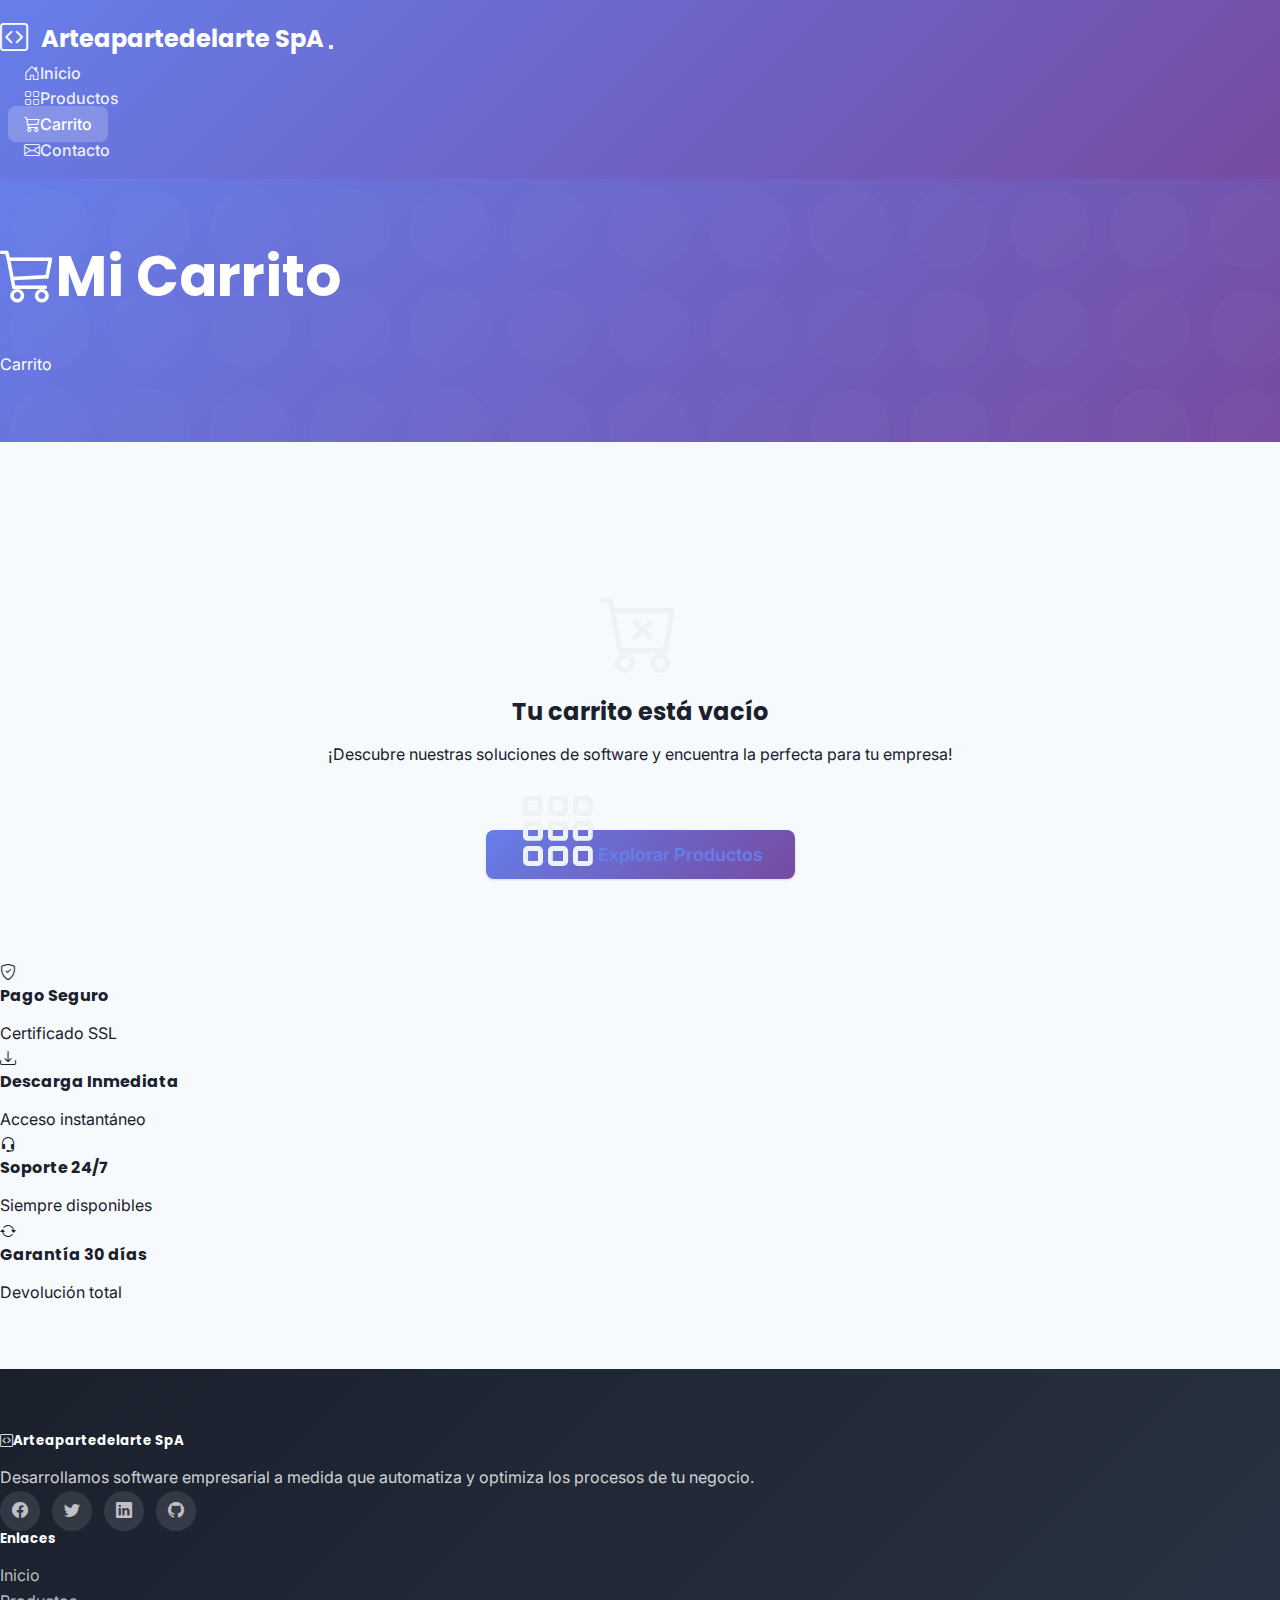
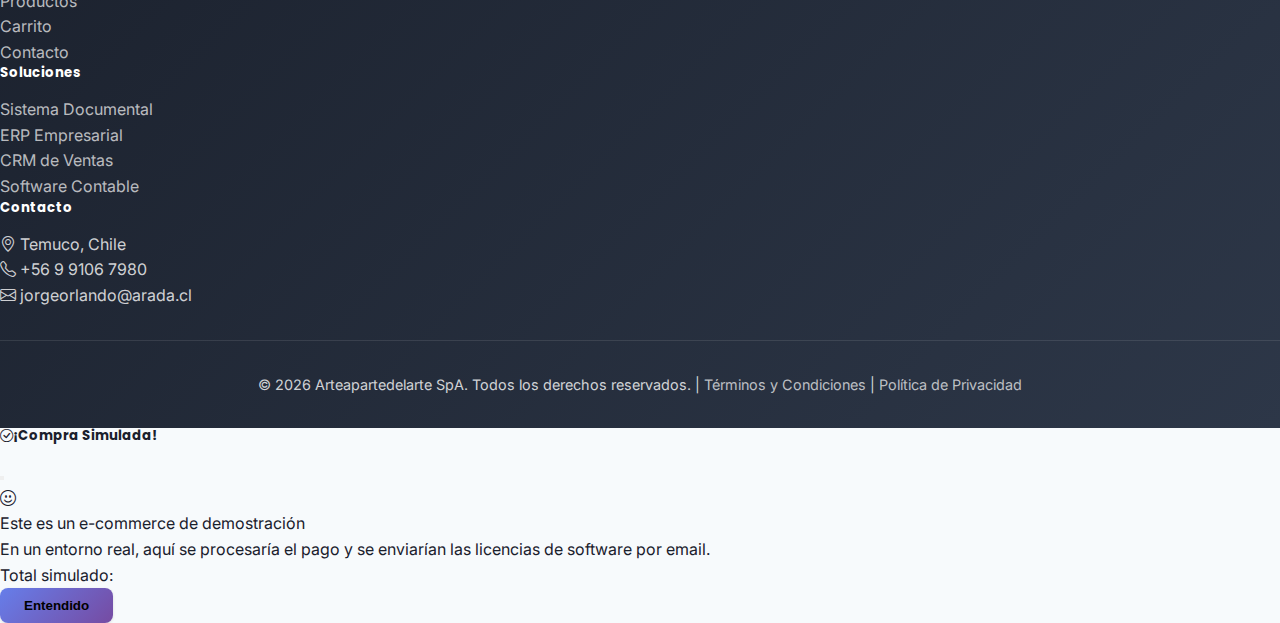
<file: carrito.html>
<!DOCTYPE html>
<html lang="es">
<head>
  <!-- Meta tags básicos -->
  <meta charset="UTF-8">
  <meta name="viewport" content="width=device-width, initial-scale=1.0">
  <meta name="description" content="Carrito de compras - Arteapartedelarte SpA">
  <meta name="keywords" content="carrito, compras, software empresarial">
  <meta name="author" content="Arteapartedelarte SpA">
  
  <title>Carrito de Compras - Arteapartedelarte SpA</title>
  
  <!-- Favicon -->
  <link rel="icon" href="data:image/svg+xml,<svg xmlns='http://www.w3.org/2000/svg' viewBox='0 0 100 100'><text y='.9em' font-size='90'>💼</text></svg>">
  
  <!-- Bootstrap 5.3.2 CSS -->
  <link href="https://cdn.jsdelivr.net/npm/bootstrap@5.3.2/dist/css/bootstrap.min.css" rel="stylesheet" integrity="sha384-T3c6CoIi6uLrA9TneNEoa7RxnatzjcDSCmG1MXxSR1GAsXEV/Dwwykc2MPK8M2HN" crossorigin="anonymous">
  
  <!-- Bootstrap Icons 1.11.2 -->
  <link rel="stylesheet" href="https://cdn.jsdelivr.net/npm/bootstrap-icons@1.11.2/font/bootstrap-icons.min.css">
  
  <!-- Google Fonts -->
  <link rel="preconnect" href="https://fonts.googleapis.com">
  <link rel="preconnect" href="https://fonts.gstatic.com" crossorigin>
  <link href="https://fonts.googleapis.com/css2?family=Inter:wght@400;500;600;700&family=Poppins:wght@600;700;800&display=swap" rel="stylesheet">
  
  <!-- Estilos personalizados -->
  <link rel="stylesheet" href="css/styles.css">
</head>
<body>
  
  <!-- HEADER & NAVBAR -->
  <header>
    <nav class="navbar navbar-expand-lg navbar-dark" aria-label="Navegación principal">
      <div class="container">
        <!-- Logo y nombre -->
        <a class="navbar-brand d-flex align-items-center" href="index.html" aria-label="Arteapartedelarte SpA - Inicio">
          <i class="bi bi-code-square"></i>
          <span>Arteapartedelarte SpA</span>
        </a>
        
        <!-- Botón hamburguesa para móviles -->
        <button class="navbar-toggler" type="button" data-bs-toggle="collapse" data-bs-target="#navbarNav" aria-controls="navbarNav" aria-expanded="false" aria-label="Alternar navegación">
          <span class="navbar-toggler-icon"></span>
        </button>
        
        <!-- Links de navegación -->
        <div class="collapse navbar-collapse" id="navbarNav">
          <ul class="navbar-nav ms-auto align-items-lg-center">
            <li class="nav-item">
              <a class="nav-link" href="index.html">
                <i class="bi bi-house-door me-1"></i>Inicio
              </a>
            </li>
            <li class="nav-item">
              <a class="nav-link" href="index.html#productos">
                <i class="bi bi-grid me-1"></i>Productos
              </a>
            </li>
            <li class="nav-item">
              <a class="nav-link active position-relative" aria-current="page" href="carrito.html" aria-label="Carrito de compras">
                <i class="bi bi-cart3 me-1"></i>Carrito
                <span id="cart-badge" class="badge" style="display: none;">0</span>
              </a>
            </li>
            <li class="nav-item">
              <a class="nav-link" href="index.html#contacto">
                <i class="bi bi-envelope me-1"></i>Contacto
              </a>
            </li>
          </ul>
        </div>
      </div>
    </nav>
  </header>

  <!-- MAIN CONTENT -->
  <main>
    
    <!-- CART HEADER -->
    <section class="hero-section py-4">
      <div class="container">
        <div class="row">
          <div class="col">
            <h1 class="display-5 fw-bold mb-2">
              <i class="bi bi-cart3 me-3"></i>Mi Carrito
            </h1>
            <nav aria-label="breadcrumb">
              <ol class="breadcrumb">
                <li class="breadcrumb-item"><a href="index.html" class="text-white">Inicio</a></li>
                <li class="breadcrumb-item active text-white" aria-current="page">Carrito</li>
              </ol>
            </nav>
          </div>
        </div>
      </div>
    </section>

    <!-- CART CONTENT -->
    <section class="py-5">
      <div class="container">
        <div class="row g-4">
          
          <!-- CART ITEMS (Columna izquierda) -->
          <div class="col-lg-8">
            <div id="cart-items-container">
              <!-- Los items del carrito se cargarán aquí -->
            </div>
            
            <!-- Botones de acción -->
            <div class="d-flex gap-3 mt-4 flex-wrap" id="cart-actions">
              <a href="index.html#productos" class="btn btn-outline-primary">
                <i class="bi bi-arrow-left me-2"></i>Seguir Comprando
              </a>
              <button class="btn btn-outline-danger" id="clear-cart-btn">
                <i class="bi bi-trash me-2"></i>Vaciar Carrito
              </button>
            </div>
          </div>

          <!-- CART SUMMARY (Columna derecha) -->
          <div class="col-lg-4">
            <div class="cart-summary" id="cart-summary">
              <h3 class="h5 fw-bold mb-3">Resumen del Pedido</h3>
              
              <div class="cart-summary-row">
                <span>Subtotal:</span>
                <span id="cart-subtotal">$0</span>
              </div>
              
              <div class="cart-summary-row">
                <span>IVA (19%):</span>
                <span id="cart-tax">$0</span>
              </div>
              
              <div class="cart-summary-row cart-summary-total">
                <span>Total:</span>
                <span id="cart-total">$0</span>
              </div>
              
              <button class="btn btn-primary btn-lg w-100 mt-4" id="checkout-btn">
                <i class="bi bi-credit-card me-2"></i>Proceder al Pago
              </button>
              
              <div class="mt-4 text-center">
                <p class="small text-muted mb-2">
                  <i class="bi bi-shield-check me-1"></i>Compra 100% segura
                </p>
                <p class="small text-muted mb-0">
                  <i class="bi bi-truck me-1"></i>Entrega digital inmediata
                </p>
              </div>
            </div>
          </div>

        </div>
      </div>
    </section>

    <!-- EMPTY CART MESSAGE (oculto por defecto) -->
    <section class="py-5 d-none" id="empty-cart-message">
      <div class="container">
        <div class="empty-cart">
          <i class="bi bi-cart-x display-1"></i>
          <h2 class="h3 fw-bold mt-4">Tu carrito está vacío</h2>
          <p class="text-muted mb-4">¡Descubre nuestras soluciones de software y encuentra la perfecta para tu empresa!</p>
          <a href="index.html#productos" class="btn btn-primary btn-lg">
            <i class="bi bi-grid-3x3-gap me-2"></i>Explorar Productos
          </a>
        </div>
      </div>
    </section>

    <!-- TRUST SECTION -->
    <section class="py-5 bg-light">
      <div class="container">
        <div class="row g-4 text-center">
          <div class="col-md-3">
            <i class="bi bi-shield-check display-5 text-primary mb-3"></i>
            <h4 class="h6 fw-bold">Pago Seguro</h4>
            <p class="small text-muted">Certificado SSL</p>
          </div>
          <div class="col-md-3">
            <i class="bi bi-download display-5 text-primary mb-3"></i>
            <h4 class="h6 fw-bold">Descarga Inmediata</h4>
            <p class="small text-muted">Acceso instantáneo</p>
          </div>
          <div class="col-md-3">
            <i class="bi bi-headset display-5 text-primary mb-3"></i>
            <h4 class="h6 fw-bold">Soporte 24/7</h4>
            <p class="small text-muted">Siempre disponibles</p>
          </div>
          <div class="col-md-3">
            <i class="bi bi-arrow-repeat display-5 text-primary mb-3"></i>
            <h4 class="h6 fw-bold">Garantía 30 días</h4>
            <p class="small text-muted">Devolución total</p>
          </div>
        </div>
      </div>
    </section>

  </main>

  <!-- FOOTER -->
  <footer>
    <div class="container">
      <div class="row g-4">
        <!-- Información de la empresa -->
        <div class="col-md-4">
          <h5 class="mb-3">
            <i class="bi bi-code-square me-2"></i>Arteapartedelarte SpA
          </h5>
          <p class="mb-3">
            Desarrollamos software empresarial a medida que automatiza y optimiza los procesos de tu negocio.
          </p>
          <div class="social-links">
            <a href="#" aria-label="Facebook"><i class="bi bi-facebook"></i></a>
            <a href="#" aria-label="Twitter"><i class="bi bi-twitter"></i></a>
            <a href="#" aria-label="LinkedIn"><i class="bi bi-linkedin"></i></a>
            <a href="#" aria-label="GitHub"><i class="bi bi-github"></i></a>
          </div>
        </div>
        
        <!-- Enlaces rápidos -->
        <div class="col-md-2">
          <h5 class="mb-3">Enlaces</h5>
          <ul class="list-unstyled">
            <li class="mb-2"><a href="index.html">Inicio</a></li>
            <li class="mb-2"><a href="index.html#productos">Productos</a></li>
            <li class="mb-2"><a href="carrito.html">Carrito</a></li>
            <li class="mb-2"><a href="index.html#contacto">Contacto</a></li>
          </ul>
        </div>
        
        <!-- Productos -->
        <div class="col-md-3">
          <h5 class="mb-3">Soluciones</h5>
          <ul class="list-unstyled">
            <li class="mb-2"><a href="#">Sistema Documental</a></li>
            <li class="mb-2"><a href="#">ERP Empresarial</a></li>
            <li class="mb-2"><a href="#">CRM de Ventas</a></li>
            <li class="mb-2"><a href="#">Software Contable</a></li>
          </ul>
        </div>
        
        <!-- Contacto -->
        <div class="col-md-3">
          <h5 class="mb-3">Contacto</h5>
          <ul class="list-unstyled">
            <li class="mb-2">
              <i class="bi bi-geo-alt me-2"></i>
              Temuco, Chile
            </li>
            <li class="mb-2">
              <i class="bi bi-telephone me-2"></i>
              +56 9 9106 7980
            </li>
            <li class="mb-2">
              <i class="bi bi-envelope me-2"></i>
              jorgeorlando@arada.cl
            </li>
          </ul>
        </div>
      </div>
      
      <!-- Copyright -->
      <div class="footer-bottom">
        <p class="mb-0">
          &copy; 2026 Arteapartedelarte SpA. Todos los derechos reservados. | 
          <a href="#">Términos y Condiciones</a> | 
          <a href="#">Política de Privacidad</a>
        </p>
      </div>
    </div>
  </footer>

  <!-- Modal de Confirmación de Compra -->
  <div class="modal fade" id="checkoutModal" tabindex="-1" aria-labelledby="checkoutModalLabel" aria-hidden="true">
    <div class="modal-dialog modal-dialog-centered">
      <div class="modal-content">
        <div class="modal-header border-0">
          <h5 class="modal-title fw-bold" id="checkoutModalLabel">
            <i class="bi bi-check-circle text-success me-2"></i>¡Compra Simulada!
          </h5>
          <button type="button" class="btn-close" data-bs-dismiss="modal" aria-label="Cerrar"></button>
        </div>
        <div class="modal-body text-center py-4">
          <i class="bi bi-emoji-smile display-1 text-primary mb-3"></i>
          <p class="lead mb-3">Este es un e-commerce de demostración</p>
          <p class="text-muted">En un entorno real, aquí se procesaría el pago y se enviarían las licencias de software por email.</p>
          <p class="fw-bold mt-3">Total simulado: <span id="modal-total" class="text-primary"></span></p>
        </div>
        <div class="modal-footer border-0 justify-content-center">
          <button type="button" class="btn btn-primary" data-bs-dismiss="modal">Entendido</button>
        </div>
      </div>
    </div>
  </div>

  <!-- Bootstrap 5.3.2 JS Bundle (incluye Popper) -->
  <script src="https://cdn.jsdelivr.net/npm/bootstrap@5.3.2/dist/js/bootstrap.bundle.min.js" integrity="sha384-C6RzsynM9kWDrMNeT87bh95OGNyZPhcTNXj1NW7RuBCsyN/o0jlpcV8Qyq46cDfL" crossorigin="anonymous"></script>
  
  <!-- Scripts personalizados -->
  <script src="js/products.js"></script>
  <script src="js/cart.js"></script>
  
  <!-- Script específico del carrito -->
  <script>
    /**
     * Renderiza los items del carrito
     */
    function renderCartItems() {
      const cart = getCart();
      const cartItemsContainer = document.getElementById('cart-items-container');
      const emptyMessage = document.getElementById('empty-cart-message');
      const cartSummary = document.getElementById('cart-summary');
      const cartActions = document.getElementById('cart-actions');
      
      if (cart.length === 0) {
        // Mostrar mensaje de carrito vacío
        cartItemsContainer.innerHTML = '';
        emptyMessage.classList.remove('d-none');
        cartSummary.style.display = 'none';
        cartActions.style.display = 'none';
        return;
      }
      
      // Ocultar mensaje de carrito vacío
      emptyMessage.classList.add('d-none');
      cartSummary.style.display = 'block';
      cartActions.style.display = 'flex';
      
      // Renderizar items
      cartItemsContainer.innerHTML = cart.map(item => `
        <div class="cart-item" data-product-id="${item.productId}">
          <div class="row g-3 align-items-center">
            <div class="col-md-2 col-3">
              <img src="${item.image}" alt="${item.name}" class="cart-item-image">
            </div>
            <div class="col-md-4 col-9">
              <h3 class="h6 fw-bold mb-1">${item.name}</h3>
              <p class="text-muted small mb-0">Licencia única</p>
            </div>
            <div class="col-md-2 col-4">
              <p class="mb-0 fw-bold">${formatPrice(item.price)}</p>
            </div>
            <div class="col-md-3 col-4">
              <div class="quantity-controls">
                <button class="btn btn-sm btn-outline-secondary decrease-qty" data-product-id="${item.productId}" aria-label="Disminuir cantidad">
                  <i class="bi bi-dash"></i>
                </button>
                <input 
                  type="number" 
                  class="form-control form-control-sm quantity-input" 
                  value="${item.quantity}" 
                  min="1" 
                  max="10"
                  data-product-id="${item.productId}"
                  aria-label="Cantidad">
                <button class="btn btn-sm btn-outline-secondary increase-qty" data-product-id="${item.productId}" aria-label="Aumentar cantidad">
                  <i class="bi bi-plus"></i>
                </button>
              </div>
            </div>
            <div class="col-md-1 col-4 text-end">
              <button class="btn btn-sm btn-outline-danger remove-item" data-product-id="${item.productId}" aria-label="Eliminar ${item.name}">
                <i class="bi bi-trash"></i>
              </button>
            </div>
          </div>
        </div>
      `).join('');
      
      // Actualizar resumen
      updateCartSummary();
      
      // Agregar event listeners
      attachCartEventListeners();
    }
    
    /**
     * Actualiza el resumen del carrito
     */
    function updateCartSummary() {
      const subtotal = getCartSubtotal();
      const tax = getCartTax();
      const total = getCartTotal();
      
      document.getElementById('cart-subtotal').textContent = formatPrice(subtotal);
      document.getElementById('cart-tax').textContent = formatPrice(tax);
      document.getElementById('cart-total').textContent = formatPrice(total);
    }
    
    /**
     * Agrega event listeners a los controles del carrito
     */
    function attachCartEventListeners() {
      // Botones de disminuir cantidad
      document.querySelectorAll('.decrease-qty').forEach(btn => {
        btn.addEventListener('click', function() {
          const productId = parseInt(this.dataset.productId);
          const input = document.querySelector(`.quantity-input[data-product-id="${productId}"]`);
          const currentQty = parseInt(input.value);
          if (currentQty > 1) {
            updateQuantity(productId, currentQty - 1);
            renderCartItems();
          }
        });
      });
      
      // Botones de aumentar cantidad
      document.querySelectorAll('.increase-qty').forEach(btn => {
        btn.addEventListener('click', function() {
          const productId = parseInt(this.dataset.productId);
          const input = document.querySelector(`.quantity-input[data-product-id="${productId}"]`);
          const currentQty = parseInt(input.value);
          if (currentQty < 10) {
            updateQuantity(productId, currentQty + 1);
            renderCartItems();
          }
        });
      });
      
      // Inputs de cantidad (cambio manual)
      document.querySelectorAll('.quantity-input').forEach(input => {
        input.addEventListener('change', function() {
          const productId = parseInt(this.dataset.productId);
          let newQty = parseInt(this.value);
          
          // Validar cantidad
          if (isNaN(newQty) || newQty < 1) newQty = 1;
          if (newQty > 10) newQty = 10;
          
          updateQuantity(productId, newQty);
          renderCartItems();
        });
      });
      
      // Botones de eliminar
      document.querySelectorAll('.remove-item').forEach(btn => {
        btn.addEventListener('click', function() {
          const productId = parseInt(this.dataset.productId);
          if (confirm('¿Estás seguro de eliminar este producto del carrito?')) {
            removeFromCart(productId);
            renderCartItems();
          }
        });
      });
    }
    
    /**
     * Maneja el botón de vaciar carrito
     */
    document.getElementById('clear-cart-btn')?.addEventListener('click', function() {
      if (confirm('¿Estás seguro de vaciar todo el carrito?')) {
        clearCart();
        renderCartItems();
      }
    });
    
    /**
     * Maneja el botón de checkout
     */
    document.getElementById('checkout-btn')?.addEventListener('click', function() {
      const total = getCartTotal();
      document.getElementById('modal-total').textContent = formatPrice(total);
      
      const modal = new bootstrap.Modal(document.getElementById('checkoutModal'));
      modal.show();
    });
    
    /**
     * Inicializar al cargar la página
     */
    document.addEventListener('DOMContentLoaded', function() {
      renderCartItems();
    });
  </script>
</body>
</html>
</file>
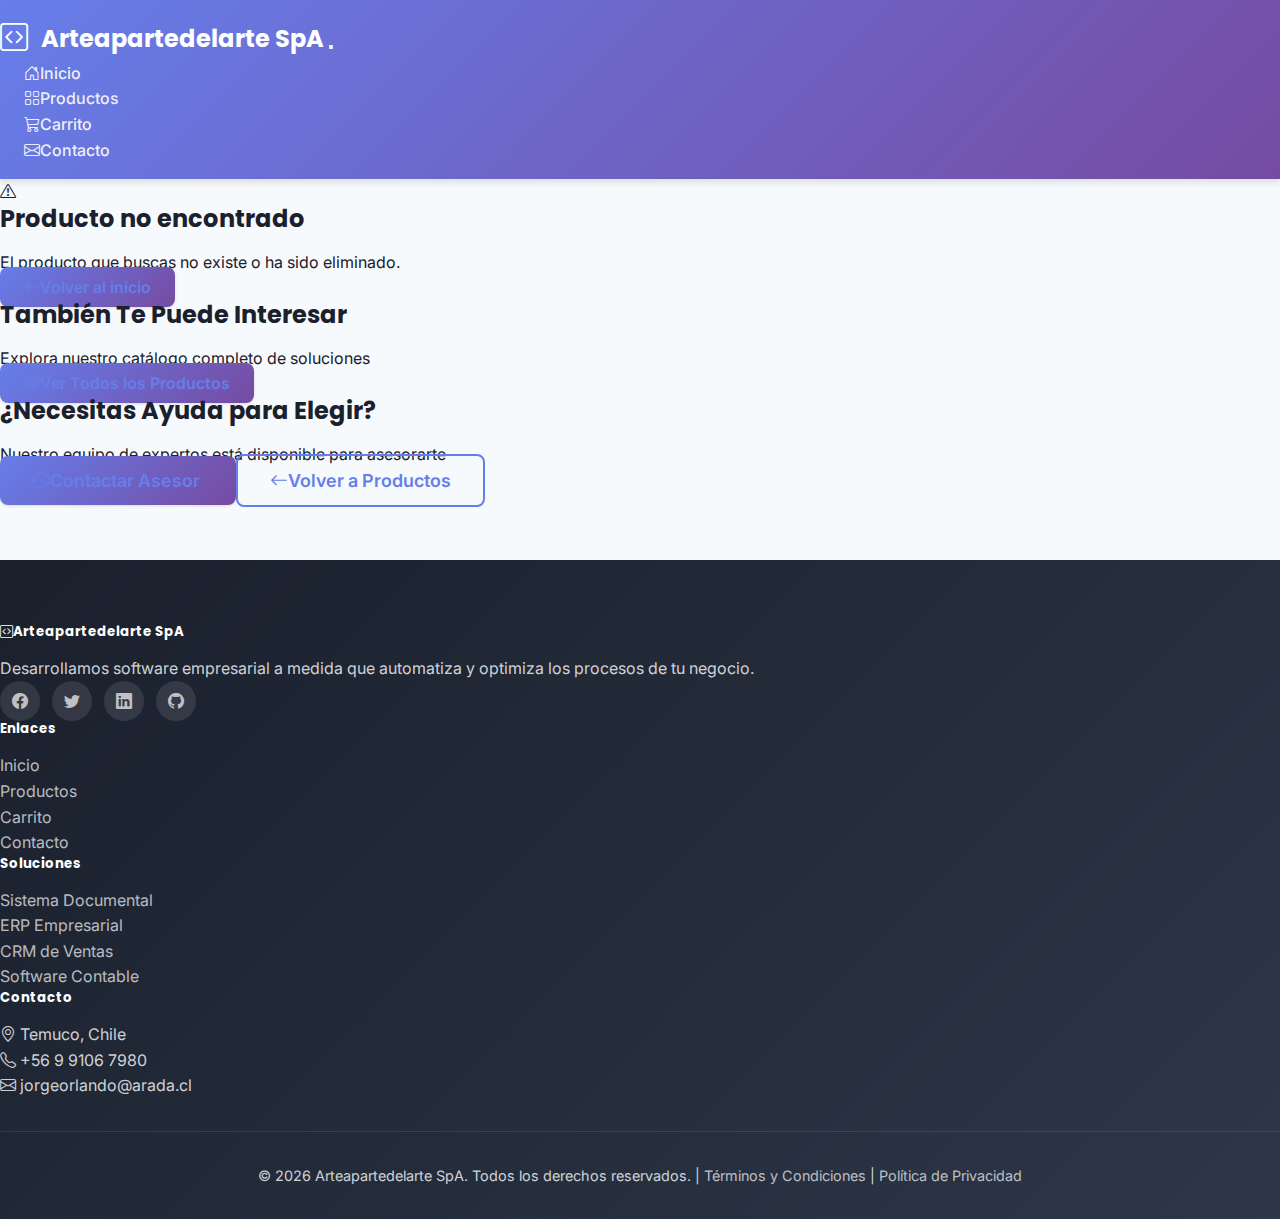
<file: detalle.html>
<!DOCTYPE html>
<html lang="es">
<head>
  <!-- Meta tags básicos -->
  <meta charset="UTF-8">
  <meta name="viewport" content="width=device-width, initial-scale=1.0">
  <meta name="description" content="Detalle del producto - Arteapartedelarte SpA">
  <meta name="keywords" content="software empresarial, automatización, soluciones digitales">
  <meta name="author" content="Arteapartedelarte SpA">
  
  <title>Detalle de Producto - Arteapartedelarte SpA</title>
  
  <!-- Favicon -->
  <link rel="icon" href="data:image/svg+xml,<svg xmlns='http://www.w3.org/2000/svg' viewBox='0 0 100 100'><text y='.9em' font-size='90'>💼</text></svg>">
  
  <!-- Bootstrap 5.3.2 CSS -->
  <link href="https://cdn.jsdelivr.net/npm/bootstrap@5.3.2/dist/css/bootstrap.min.css" rel="stylesheet" integrity="sha384-T3c6CoIi6uLrA9TneNEoa7RxnatzjcDSCmG1MXxSR1GAsXEV/Dwwykc2MPK8M2HN" crossorigin="anonymous">
  
  <!-- Bootstrap Icons 1.11.2 -->
  <link rel="stylesheet" href="https://cdn.jsdelivr.net/npm/bootstrap-icons@1.11.2/font/bootstrap-icons.min.css">
  
  <!-- Google Fonts -->
  <link rel="preconnect" href="https://fonts.googleapis.com">
  <link rel="preconnect" href="https://fonts.gstatic.com" crossorigin>
  <link href="https://fonts.googleapis.com/css2?family=Inter:wght@400;500;600;700&family=Poppins:wght@600;700;800&display=swap" rel="stylesheet">
  
  <!-- Estilos personalizados -->
  <link rel="stylesheet" href="css/styles.css">
</head>
<body>
  
  <!-- HEADER & NAVBAR -->
  <header>
    <nav class="navbar navbar-expand-lg navbar-dark" aria-label="Navegación principal">
      <div class="container">
        <!-- Logo y nombre -->
        <a class="navbar-brand d-flex align-items-center" href="index.html" aria-label="Arteapartedelarte SpA - Inicio">
          <i class="bi bi-code-square"></i>
          <span>Arteapartedelarte SpA</span>
        </a>
        
        <!-- Botón hamburguesa para móviles -->
        <button class="navbar-toggler" type="button" data-bs-toggle="collapse" data-bs-target="#navbarNav" aria-controls="navbarNav" aria-expanded="false" aria-label="Alternar navegación">
          <span class="navbar-toggler-icon"></span>
        </button>
        
        <!-- Links de navegación -->
        <div class="collapse navbar-collapse" id="navbarNav">
          <ul class="navbar-nav ms-auto align-items-lg-center">
            <li class="nav-item">
              <a class="nav-link" href="index.html">
                <i class="bi bi-house-door me-1"></i>Inicio
              </a>
            </li>
            <li class="nav-item">
              <a class="nav-link" href="index.html#productos">
                <i class="bi bi-grid me-1"></i>Productos
              </a>
            </li>
            <li class="nav-item">
              <a class="nav-link position-relative" href="carrito.html" aria-label="Carrito de compras">
                <i class="bi bi-cart3 me-1"></i>Carrito
                <span id="cart-badge" class="badge" style="display: none;">0</span>
              </a>
            </li>
            <li class="nav-item">
              <a class="nav-link" href="index.html#contacto">
                <i class="bi bi-envelope me-1"></i>Contacto
              </a>
            </li>
          </ul>
        </div>
      </div>
    </nav>
  </header>

  <!-- MAIN CONTENT -->
  <main>
    
    <!-- PRODUCT DETAIL SECTION -->
    <section class="py-5">
      <div class="container">
        <!-- Contenedor del detalle del producto (renderizado con JavaScript) -->
        <div id="product-detail-container">
          <!-- El detalle del producto se cargará aquí mediante JavaScript -->
          
          <!-- Loading placeholder -->
          <div class="text-center py-5">
            <div class="spinner-border text-primary" role="status">
              <span class="visually-hidden">Cargando...</span>
            </div>
            <p class="mt-3 text-muted">Cargando información del producto...</p>
          </div>
        </div>
      </div>
    </section>

    <!-- RELATED PRODUCTS SECTION (opcional para futuras versiones) -->
    <section class="py-5 bg-light">
      <div class="container">
        <div class="text-center mb-4">
          <h2 class="h3 fw-bold">También Te Puede Interesar</h2>
        </div>
        <div class="text-center text-muted">
          <p>Explora nuestro catálogo completo de soluciones</p>
          <a href="index.html#productos" class="btn btn-primary">
            <i class="bi bi-grid-3x3-gap me-2"></i>Ver Todos los Productos
          </a>
        </div>
      </div>
    </section>

    <!-- CTA SECTION -->
    <section class="py-5">
      <div class="container">
        <div class="row align-items-center">
          <div class="col-lg-8 mx-auto text-center">
            <h2 class="h2 fw-bold mb-3">¿Necesitas Ayuda para Elegir?</h2>
            <p class="lead text-muted mb-4">
              Nuestro equipo de expertos está disponible para asesorarte
            </p>
            <div class="d-flex gap-3 justify-content-center flex-wrap">
              <a href="index.html#contacto" class="btn btn-primary btn-lg">
                <i class="bi bi-chat-dots me-2"></i>Contactar Asesor
              </a>
              <a href="index.html#productos" class="btn btn-outline-primary btn-lg">
                <i class="bi bi-arrow-left me-2"></i>Volver a Productos
              </a>
            </div>
          </div>
        </div>
      </div>
    </section>

  </main>

  <!-- FOOTER -->
  <footer>
    <div class="container">
      <div class="row g-4">
        <!-- Información de la empresa -->
        <div class="col-md-4">
          <h5 class="mb-3">
            <i class="bi bi-code-square me-2"></i>Arteapartedelarte SpA
          </h5>
          <p class="mb-3">
            Desarrollamos software empresarial a medida que automatiza y optimiza los procesos de tu negocio.
          </p>
          <div class="social-links">
            <a href="#" aria-label="Facebook"><i class="bi bi-facebook"></i></a>
            <a href="#" aria-label="Twitter"><i class="bi bi-twitter"></i></a>
            <a href="#" aria-label="LinkedIn"><i class="bi bi-linkedin"></i></a>
            <a href="#" aria-label="GitHub"><i class="bi bi-github"></i></a>
          </div>
        </div>
        
        <!-- Enlaces rápidos -->
        <div class="col-md-2">
          <h5 class="mb-3">Enlaces</h5>
          <ul class="list-unstyled">
            <li class="mb-2"><a href="index.html">Inicio</a></li>
            <li class="mb-2"><a href="index.html#productos">Productos</a></li>
            <li class="mb-2"><a href="carrito.html">Carrito</a></li>
            <li class="mb-2"><a href="index.html#contacto">Contacto</a></li>
          </ul>
        </div>
        
        <!-- Productos -->
        <div class="col-md-3">
          <h5 class="mb-3">Soluciones</h5>
          <ul class="list-unstyled">
            <li class="mb-2"><a href="#">Sistema Documental</a></li>
            <li class="mb-2"><a href="#">ERP Empresarial</a></li>
            <li class="mb-2"><a href="#">CRM de Ventas</a></li>
            <li class="mb-2"><a href="#">Software Contable</a></li>
          </ul>
        </div>
        
        <!-- Contacto -->
        <div class="col-md-3">
          <h5 class="mb-3">Contacto</h5>
          <ul class="list-unstyled">
            <li class="mb-2">
              <i class="bi bi-geo-alt me-2"></i>
              Temuco, Chile
            </li>
            <li class="mb-2">
              <i class="bi bi-telephone me-2"></i>
              +56 9 9106 7980
            </li>
            <li class="mb-2">
              <i class="bi bi-envelope me-2"></i>
              jorgeorlando@arada.cl
            </li>
          </ul>
        </div>
      </div>
      
      <!-- Copyright -->
      <div class="footer-bottom">
        <p class="mb-0">
          &copy; 2026 Arteapartedelarte SpA. Todos los derechos reservados. | 
          <a href="#">Términos y Condiciones</a> | 
          <a href="#">Política de Privacidad</a>
        </p>
      </div>
    </div>
  </footer>

  <!-- Bootstrap 5.3.2 JS Bundle (incluye Popper) -->
  <script src="https://cdn.jsdelivr.net/npm/bootstrap@5.3.2/dist/js/bootstrap.bundle.min.js" integrity="sha384-C6RzsynM9kWDrMNeT87bh95OGNyZPhcTNXj1NW7RuBCsyN/o0jlpcV8Qyq46cDfL" crossorigin="anonymous"></script>
  
  <!-- Scripts personalizados -->
  <script src="js/products.js"></script>
  <script src="js/cart.js"></script>
  <script src="js/main.js"></script>
</body>
</html>
</file>
<file: css/styles.css>
/**
 * styles.css
 * Estilos personalizados.
 * 
 * Secciones:
 * 1. Variables CSS
 * 2. Estilos generales
 * 3. Navbar
 * 4. Hero section
 * 5. Product cards
 * 6. Product detail
 * 7. Cart page
 * 8. Footer
 * 9. Utilidades
 * 10. Animaciones
 * 11. Responsive
 */

/* ============================================
   1. VARIABLES CSS
   ============================================ */
:root {
  /* Colores principales */
  --primary: #667eea;
  --primary-dark: #5568d3;
  --secondary: #764ba2;
  --accent: #f093fb;
  --dark: #1a202c;
  --dark-light: #2d3748;
  --light: #f7fafc;
  --light-gray: #edf2f7;
  
  /* Colores de estado */
  --success: #48bb78;
  --warning: #ed8936;
  --danger: #f56565;
  --info: #4299e1;
  
  /* Tipografía */
  --font-main: 'Inter', -apple-system, BlinkMacSystemFont, 'Segoe UI', Roboto, sans-serif;
  --font-display: 'Poppins', var(--font-main);
  
  /* Espaciado */
  --spacing-xs: 0.25rem;
  --spacing-sm: 0.5rem;
  --spacing-md: 1rem;
  --spacing-lg: 2rem;
  --spacing-xl: 4rem;
  
  /* Sombras */
  --shadow-sm: 0 1px 3px rgba(0, 0, 0, 0.12);
  --shadow-md: 0 4px 6px rgba(0, 0, 0, 0.1);
  --shadow-lg: 0 10px 25px rgba(0, 0, 0, 0.15);
  --shadow-xl: 0 20px 40px rgba(0, 0, 0, 0.2);
  
  /* Bordes */
  --radius-sm: 0.375rem;
  --radius-md: 0.5rem;
  --radius-lg: 0.75rem;
  --radius-xl: 1rem;
  
  /* Transiciones */
  --transition-fast: 0.15s ease;
  --transition-base: 0.3s ease;
  --transition-slow: 0.5s ease;
}

/* ============================================
   2. ESTILOS GENERALES
   ============================================ */
* {
  margin: 0;
  padding: 0;
  box-sizing: border-box;
}

body {
  font-family: var(--font-main);
  color: var(--dark);
  background-color: var(--light);
  line-height: 1.6;
  overflow-x: hidden;
}

h1, h2, h3, h4, h5, h6 {
  font-family: var(--font-display);
  font-weight: 700;
  line-height: 1.2;
  margin-bottom: var(--spacing-md);
}

a {
  text-decoration: none;
  color: var(--primary);
  transition: color var(--transition-base);
}

a:hover {
  color: var(--primary-dark);
}

img {
  max-width: 100%;
  height: auto;
  display: block;
}

/* Mejora el enfoque para accesibilidad */
:focus-visible {
  outline: 3px solid var(--primary);
  outline-offset: 2px;
}

/* ============================================
   3. NAVBAR
   ============================================ */
.navbar {
  background: linear-gradient(135deg, var(--primary) 0%, var(--secondary) 100%);
  box-shadow: var(--shadow-md);
  padding: var(--spacing-md) 0;
  transition: all var(--transition-base);
}

.navbar-brand {
  font-family: var(--font-display);
  font-size: 1.5rem;
  font-weight: 700;
  color: white !important;
  transition: transform var(--transition-base);
}

.navbar-brand:hover {
  transform: scale(1.05);
}

.navbar-brand i {
  font-size: 1.75rem;
  margin-right: var(--spacing-sm);
}

.navbar-nav .nav-link {
  color: rgba(255, 255, 255, 0.9) !important;
  font-weight: 500;
  margin: 0 var(--spacing-sm);
  padding: var(--spacing-sm) var(--spacing-md) !important;
  border-radius: var(--radius-md);
  transition: all var(--transition-base);
  position: relative;
}

.navbar-nav .nav-link:hover {
  background-color: rgba(255, 255, 255, 0.1);
  color: white !important;
  transform: translateY(-2px);
}

.navbar-nav .nav-link.active {
  background-color: rgba(255, 255, 255, 0.2);
  color: white !important;
}

/* Badge del carrito */
#cart-badge {
  position: absolute;
  top: -5px;
  right: -5px;
  background-color: var(--danger);
  color: white;
  font-size: 0.75rem;
  font-weight: 700;
  padding: 0.25rem 0.5rem;
  border-radius: 50px;
  min-width: 20px;
  text-align: center;
  box-shadow: var(--shadow-md);
  animation: pulse 2s infinite;
}

/* ============================================
   4. HERO SECTION
   ============================================ */
.hero-section {
  background: linear-gradient(135deg, var(--primary) 0%, var(--secondary) 100%);
  color: white;
  padding: var(--spacing-xl) 0;
  margin-bottom: var(--spacing-xl);
  position: relative;
  overflow: hidden;
}

.hero-section::before {
  content: '';
  position: absolute;
  top: 0;
  left: 0;
  right: 0;
  bottom: 0;
  background: url('data:image/svg+xml,<svg width="100" height="100" xmlns="http://www.w3.org/2000/svg"><rect width="100" height="100" fill="none"/><circle cx="50" cy="50" r="40" fill="rgba(255,255,255,0.05)"/></svg>');
  opacity: 0.3;
}

.hero-section .container {
  position: relative;
  z-index: 1;
}

.hero-section h1 {
  font-size: clamp(2rem, 5vw, 3.5rem);
  margin-bottom: var(--spacing-md);
  animation: fadeInUp 0.8s ease;
}

.hero-section p.lead {
  font-size: clamp(1rem, 2.5vw, 1.5rem);
  margin-bottom: var(--spacing-lg);
  opacity: 0.95;
  animation: fadeInUp 1s ease;
}

.hero-section .btn {
  animation: fadeInUp 1.2s ease;
}

/* ============================================
   5. PRODUCT CARDS
   ============================================ */
.product-card {
  transition: all var(--transition-base);
  border: none;
  border-radius: var(--radius-lg);
  overflow: hidden;
  height: 100%;
  background: white;
}

.product-card:hover {
  transform: translateY(-8px);
  box-shadow: var(--shadow-xl);
}

.product-image {
  height: 200px;
  object-fit: cover;
  transition: transform var(--transition-slow);
}

.product-card:hover .product-image {
  transform: scale(1.1);
}

.product-card .card-body {
  padding: var(--spacing-lg);
}

.product-card .badge {
  font-size: 0.75rem;
  padding: 0.375rem 0.75rem;
  font-weight: 600;
  text-transform: uppercase;
  letter-spacing: 0.5px;
}

.product-card .card-title {
  color: var(--dark);
  font-weight: 700;
  margin-bottom: var(--spacing-md);
  min-height: 3rem;
}

.product-card .card-text {
  font-size: 0.9rem;
  line-height: 1.6;
  margin-bottom: var(--spacing-md);
}

.product-card .text-primary {
  color: var(--primary) !important;
}

.product-card .btn-group {
  width: 100%;
}

.product-card .btn-group .btn {
  flex: 1;
}

/* ============================================
   6. PRODUCT DETAIL
   ============================================ */
.product-detail-image img {
  width: 100%;
  height: auto;
  object-fit: cover;
  border-radius: var(--radius-lg);
}

.price-section {
  border-left: 4px solid var(--primary);
}

.features-section {
  padding: var(--spacing-lg);
  background-color: var(--light-gray);
  border-radius: var(--radius-lg);
}

.features-section ul li {
  padding: var(--spacing-sm) 0;
  transition: transform var(--transition-fast);
}

.features-section ul li:hover {
  transform: translateX(5px);
}

.trust-badges {
  padding: var(--spacing-md);
  background-color: var(--light-gray);
  border-radius: var(--radius-md);
}

.trust-badges div {
  display: flex;
  align-items: center;
}

.nav-tabs {
  border-bottom: 2px solid var(--light-gray);
}

.nav-tabs .nav-link {
  border: none;
  color: var(--dark);
  font-weight: 600;
  padding: var(--spacing-md) var(--spacing-lg);
  transition: all var(--transition-base);
}

.nav-tabs .nav-link:hover {
  border-color: transparent;
  color: var(--primary);
}

.nav-tabs .nav-link.active {
  border-bottom: 3px solid var(--primary);
  color: var(--primary);
  background-color: transparent;
}

/* ============================================
   7. CART PAGE
   ============================================ */
.cart-item {
  background: white;
  border-radius: var(--radius-lg);
  padding: var(--spacing-lg);
  margin-bottom: var(--spacing-md);
  box-shadow: var(--shadow-sm);
  transition: all var(--transition-base);
}

.cart-item:hover {
  box-shadow: var(--shadow-md);
}

.cart-item-image {
  width: 100px;
  height: 100px;
  object-fit: cover;
  border-radius: var(--radius-md);
}

.quantity-controls {
  display: flex;
  align-items: center;
  gap: var(--spacing-sm);
}

.quantity-controls input[type="number"] {
  width: 60px;
  text-align: center;
  border: 1px solid var(--light-gray);
  border-radius: var(--radius-sm);
  padding: var(--spacing-sm);
}

.quantity-controls button {
  width: 35px;
  height: 35px;
  padding: 0;
  display: flex;
  align-items: center;
  justify-content: center;
  border-radius: 50%;
}

.cart-summary {
  background: white;
  border-radius: var(--radius-lg);
  padding: var(--spacing-lg);
  box-shadow: var(--shadow-md);
  position: sticky;
  top: 20px;
}

.cart-summary h3 {
  border-bottom: 2px solid var(--light-gray);
  padding-bottom: var(--spacing-md);
  margin-bottom: var(--spacing-md);
}

.cart-summary-row {
  display: flex;
  justify-content: space-between;
  padding: var(--spacing-sm) 0;
}

.cart-summary-total {
  font-size: 1.5rem;
  font-weight: 700;
  color: var(--primary);
  border-top: 2px solid var(--light-gray);
  padding-top: var(--spacing-md);
  margin-top: var(--spacing-md);
}

.empty-cart {
  text-align: center;
  padding: var(--spacing-xl) 0;
}

.empty-cart i {
  font-size: 5rem;
  color: var(--light-gray);
  margin-bottom: var(--spacing-lg);
}

/* ============================================
   8. FOOTER
   ============================================ */
footer {
  background: linear-gradient(135deg, var(--dark) 0%, var(--dark-light) 100%);
  color: rgba(255, 255, 255, 0.8);
  padding: var(--spacing-xl) 0 var(--spacing-lg);
  margin-top: var(--spacing-xl);
}

footer h5 {
  color: white;
  font-weight: 700;
  margin-bottom: var(--spacing-md);
}

footer a {
  color: rgba(255, 255, 255, 0.7);
  transition: color var(--transition-base);
}

footer a:hover {
  color: white;
}

footer .social-links a {
  display: inline-flex;
  align-items: center;
  justify-content: center;
  width: 40px;
  height: 40px;
  border-radius: 50%;
  background-color: rgba(255, 255, 255, 0.1);
  margin-right: var(--spacing-sm);
  transition: all var(--transition-base);
}

footer .social-links a:hover {
  background-color: var(--primary);
  transform: translateY(-3px);
}

.footer-bottom {
  border-top: 1px solid rgba(255, 255, 255, 0.1);
  margin-top: var(--spacing-lg);
  padding-top: var(--spacing-lg);
  text-align: center;
  font-size: 0.9rem;
}

/* ============================================
   9. UTILIDADES
   ============================================ */
.section-title {
  font-size: 2.5rem;
  font-weight: 700;
  margin-bottom: var(--spacing-lg);
  position: relative;
  display: inline-block;
}

.section-title::after {
  content: '';
  position: absolute;
  bottom: -10px;
  left: 0;
  width: 60px;
  height: 4px;
  background: linear-gradient(90deg, var(--primary), var(--secondary));
  border-radius: 2px;
}

.btn {
  font-weight: 600;
  padding: 0.625rem 1.5rem;
  border-radius: var(--radius-md);
  transition: all var(--transition-base);
  border: none;
}

.btn-primary {
  background: linear-gradient(135deg, var(--primary) 0%, var(--secondary) 100%);
  box-shadow: var(--shadow-sm);
}

.btn-primary:hover {
  box-shadow: var(--shadow-md);
  transform: translateY(-2px);
}

.btn-outline-primary {
  border: 2px solid var(--primary);
  color: var(--primary);
}

.btn-outline-primary:hover {
  background-color: var(--primary);
  color: white;
  border-color: var(--primary);
}

.btn-lg {
  padding: 0.875rem 2rem;
  font-size: 1.125rem;
}

.btn-sm {
  padding: 0.375rem 1rem;
  font-size: 0.875rem;
}

/* ============================================
   10. ANIMACIONES
   ============================================ */
@keyframes fadeInUp {
  from {
    opacity: 0;
    transform: translateY(30px);
  }
  to {
    opacity: 1;
    transform: translateY(0);
  }
}

@keyframes pulse {
  0%, 100% {
    transform: scale(1);
  }
  50% {
    transform: scale(1.1);
  }
}

@keyframes slideInRight {
  from {
    opacity: 0;
    transform: translateX(50px);
  }
  to {
    opacity: 1;
    transform: translateX(0);
  }
}

.fade-in-up {
  animation: fadeInUp 0.6s ease;
}

.slide-in-right {
  animation: slideInRight 0.6s ease;
}

/* ============================================
   11. RESPONSIVE
   ============================================ */

/* Tablets y dispositivos pequeños (≤ 768px) */
@media (max-width: 768px) {
  :root {
    --spacing-xl: 2rem;
    --spacing-lg: 1.5rem;
  }
  
  .hero-section {
    padding: var(--spacing-lg) 0;
  }
  
  .navbar-brand {
    font-size: 1.25rem;
  }
  
  .product-card .card-body {
    padding: var(--spacing-md);
  }
  
  .cart-item {
    padding: var(--spacing-md);
  }
  
  .cart-item-image {
    width: 80px;
    height: 80px;
  }
  
  .cart-summary {
    position: static;
    margin-top: var(--spacing-lg);
  }
  
  footer {
    text-align: center;
  }
  
  footer .col-md-3 {
    margin-bottom: var(--spacing-lg);
  }
}

/* Móviles (≤ 420px) */
@media (max-width: 420px) {
  .hero-section h1 {
    font-size: 1.75rem;
  }
  
  .hero-section p.lead {
    font-size: 1rem;
  }
  
  .product-card .btn-group {
    flex-direction: column;
  }
  
  .product-card .btn-group .btn {
    width: 100%;
    margin-bottom: var(--spacing-xs);
  }
  
  .quantity-controls {
    flex-direction: column;
    width: 100%;
  }
  
  .quantity-controls input[type="number"] {
    width: 100%;
  }
  
  .cart-summary-row {
    font-size: 0.9rem;
  }
  
  .section-title {
    font-size: 1.75rem;
  }
}

/* Mejoras de rendimiento */
@media (prefers-reduced-motion: reduce) {
  *,
  *::before,
  *::after {
    animation-duration: 0.01ms !important;
    animation-iteration-count: 1 !important;
    transition-duration: 0.01ms !important;
  }
}

/* Dark mode support (opcional para futuras mejoras) */
@media (prefers-color-scheme: dark) {
  /* Aquí se pueden agregar estilos para modo oscuro en el futuro */
}

/* Print styles */
@media print {
  .navbar,
  footer,
  .btn,
  .social-links {
    display: none !important;
  }
  
  body {
    background: white;
  }
  
  .product-card {
    box-shadow: none !important;
    border: 1px solid #ddd;
  }
}
</file>
